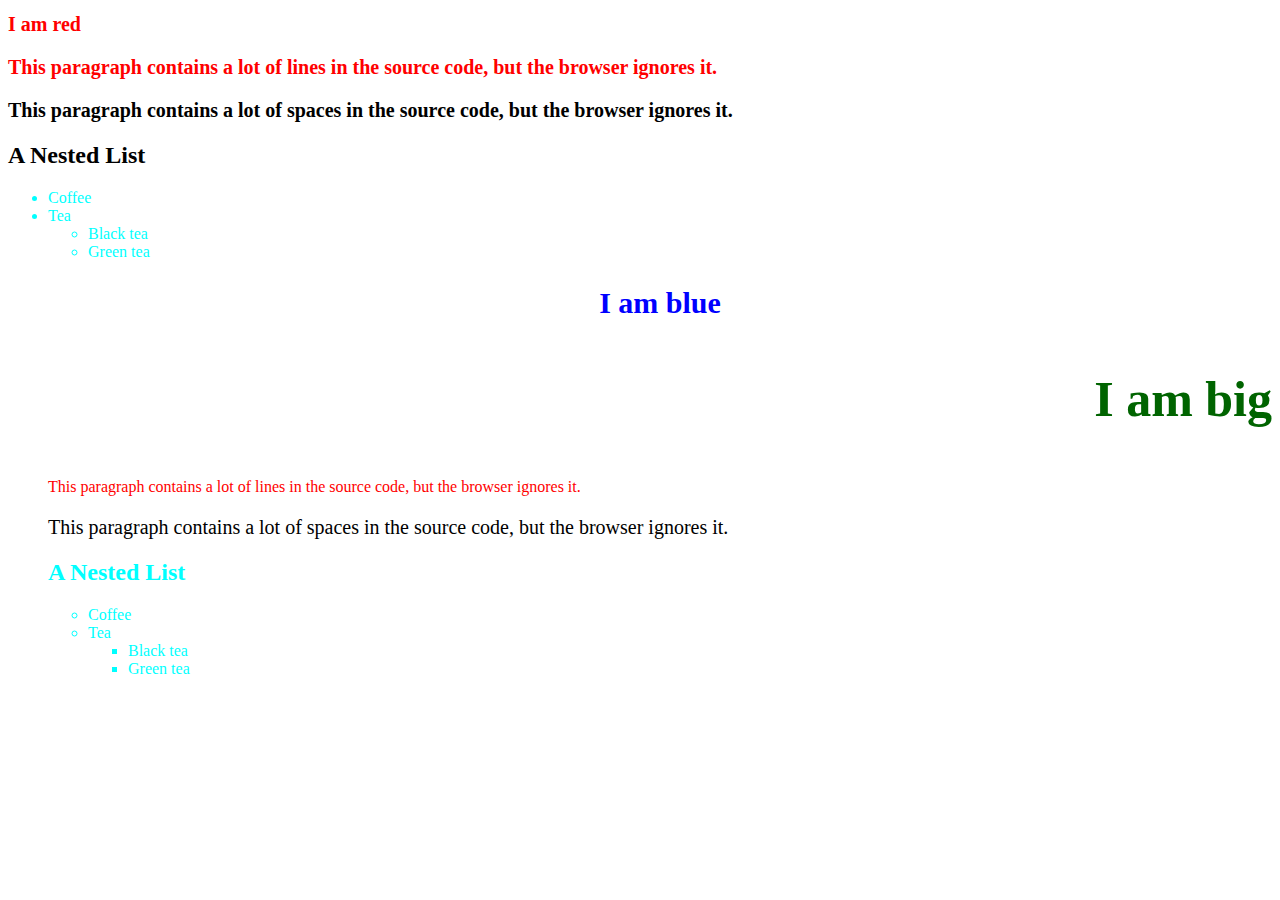
<file: html/index.html>
<!DOCTYPE html>
<html lang="en">
<head>
    <meta charset="UTF-8">
    <meta http-equiv="X-UA-Compatible" content="IE=edge">
    <meta name="viewport" content="width=device-width, initial-scale=1.0">
    <title>Document</title>
    <style>
        h1{
            text-align: left;
        }
        h2{
            text-align: center;
        }
        h3{
            text-align: right;
        }
        
    </style>
    
</head>
<body>

    
<h1 style="color:red; font-size: 20px;">I am red
    <p style="color: red;">
        This paragraph
        contains a lot of lines
        in the source code,
        but the browser
        ignores it.
        </p>
        
        <p style="color:black;font-size: 20px;">
        This paragraph
        contains         a lot of spaces
        in the source         code,
        but the        browser
        ignores it.
        </p>
        <h2 style="text-align: left;" >A Nested List</h2>


<ul style="color: aqua;">
  <li>Coffee</li>
  <li>Tea
    <ul>
      <li>Black tea</li>
      <li>Green tea</li>
    </ul>
  </li>



</h1>
<h2 style="color:blue; font-size: 30px;">I am blue</h2>
<h3 style="color: darkgreen; font-size: 50px;">I am big</h3>


<!-- paragraph -->
<p style="color: red;">
    This paragraph
    contains a lot of lines
    in the source code,
    but the browser
    ignores it.
    </p>
    
    <p style="color:black;font-size: 20px;">
    This paragraph
    contains         a lot of spaces
    in the source         code,
    but the        browser
    ignores it.
    </p>

    <!-- nested list -->
    
<h2 style="text-align: left;" >A Nested List</h2>


<ul style="color: aqua;">
  <li>Coffee</li>
  <li>Tea
    <ul>
      <li>Black tea</li>
      <li>Green tea</li>
    </ul>
  </li>

    


 
    
</body>
</html>
</file>
